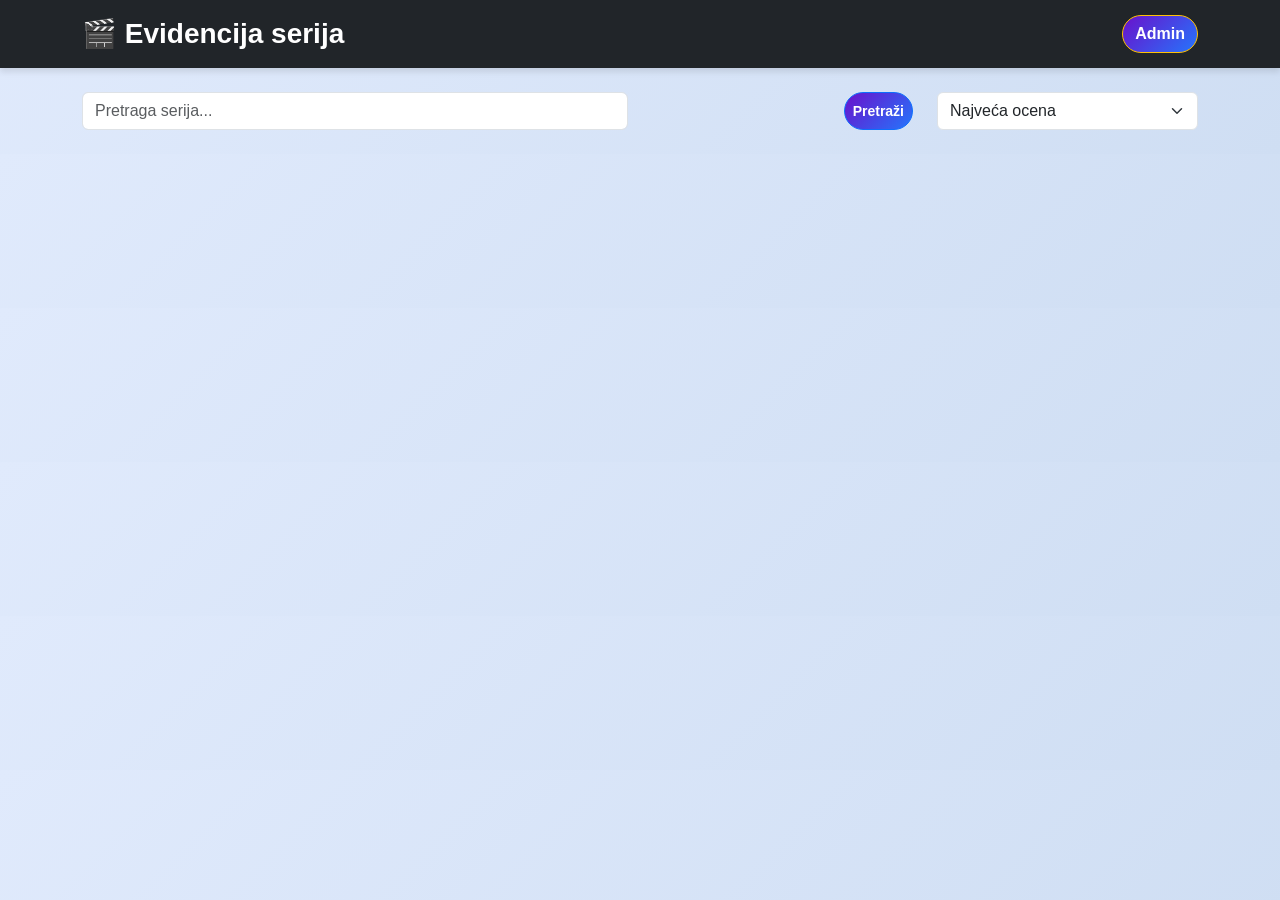
<file: index.html>
<!DOCTYPE html>
<html lang="sr">

<head>
    <meta charset="UTF-8">
    <meta name="viewport" content="width=device-width, initial-scale=1.0">
    <title>Serije</title>

    <link href="https://cdn.jsdelivr.net/npm/bootstrap@5.3.3/dist/css/bootstrap.min.css" rel="stylesheet">
    <link rel="stylesheet" href="stil.css">
</head>

<body>

<nav class="navbar navbar-dark bg-dark mb-4">

    <div class="container">

        <span class="navbar-brand">
            🎬 Evidencija serija
        </span>

        <a href="admin.html" class="btn btn-warning">
            Admin
        </a>

    </div>

</nav>

<div class="container">

    <div class="row mb-4">

        <div class="col-md-6">

            <input
                type="text"
                id="search"
                class="form-control"
                placeholder="Pretraga serija..."
            >

        </div>

        <div class="col-md-3 d-flex justify-content-end">

            <button
                onclick="pretraziSerije()"
                class="btn btn-primary btn-sm"
            >
                Pretraži
            </button>

        </div>

        <div class="col-md-3">

            <select
                id="sort"
                class="form-select"
                onchange="sortirajSerije()"
            >
                <option value="DESC">
                    Najveća ocena
                </option>

                <option value="ASC">
                    Najmanja ocena
                </option>

            </select>

        </div>

    </div>

    <div class="row mt-4" id="serije"></div>

</div>

<script src="aplikacija.js"></script>

</body>
</html>
</file>
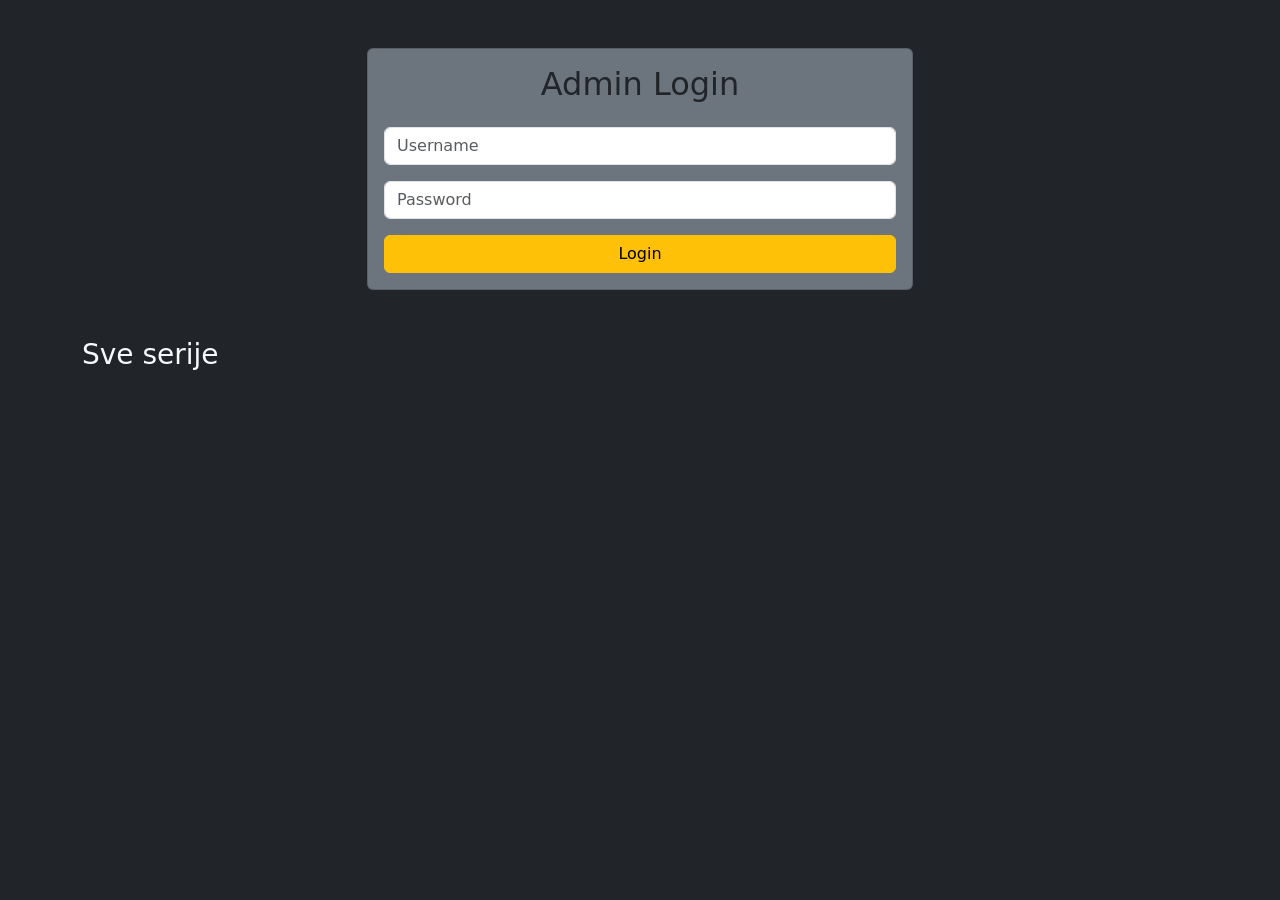
<file: admin.html>
<!DOCTYPE html>
<html lang="sr">

<head>
    <meta charset="UTF-8">
    <title>Admin</title>

    <link href="https://cdn.jsdelivr.net/npm/bootstrap@5.3.3/dist/css/bootstrap.min.css" rel="stylesheet">
</head>

<body class="bg-dark text-light">

<div class="container mt-5">

    <!-- LOGIN -->
    <div id="loginSection" class="row justify-content-center">

        <div class="col-md-6">

            <div class="card bg-secondary">

                <div class="card-body">

                    <h2 class="text-center mb-4">Admin Login</h2>

                    <input type="text" id="username" class="form-control mb-3" placeholder="Username">
                    <input type="password" id="password" class="form-control mb-3" placeholder="Password">

                    <button class="btn btn-warning w-100" onclick="login()">Login</button>

                </div>

            </div>

        </div>

    </div>

    <!-- DODAVANJE -->
    <div id="addSeriesSection" class="row justify-content-center mt-4" style="display:none;">

        <div class="col-md-6">

            <div class="card bg-secondary">

                <div class="card-body">

                    <h3>Dodaj seriju</h3>

                    <input type="text" id="naziv" class="form-control mb-2" placeholder="Naziv">
                    <input type="text" id="zanr" class="form-control mb-2" placeholder="Žanr">
                    <input type="number" id="godina" class="form-control mb-2" placeholder="Godina">
                    <input type="number" step="0.1" id="ocena" class="form-control mb-3" placeholder="Ocena">

                    <button class="btn btn-primary w-100" onclick="dodajSeriju()">Dodaj</button>

                </div>

            </div>

        </div>

    </div>

    <!-- LISTA -->
    <div class="row mt-5">

        <div class="col-12">

            <h3 class="mb-3">Sve serije</h3>

            <div id="adminSerije" class="row"></div>

        </div>

    </div>

</div>

<script>

function login() {

    fetch("login.php", {
        method: "POST",
        headers: {"Content-Type":"application/json"},
        credentials: "same-origin",
        body: JSON.stringify({
            username: document.getElementById("username").value,
            password: document.getElementById("password").value
        })
    })
    .then(r => r.json())
    .then(data => {

        if(data.success){

            document.getElementById("loginSection").style.display = "none";
            document.getElementById("addSeriesSection").style.display = "block";

            ucitajSerije();

        } else {
            alert(data.message);
        }
    });
}

async function dodajSeriju() {

    const naziv = document.getElementById("naziv").value;
    const zanr = document.getElementById("zanr").value;
    const godina = document.getElementById("godina").value;
    const ocena = document.getElementById("ocena").value;

    await fetch("api.php?akcija=ADD_SERIJA", {
        method: "POST",
        headers: {"Content-Type":"application/json"},
        credentials: "same-origin",
        body: JSON.stringify({naziv, zanr, godina, ocena, slika:""})
    });

    ucitajSerije();
}

async function ucitajSerije() {

    const res = await fetch("api.php?akcija=GET");
    const data = await res.json();

    const container = document.getElementById("adminSerije");
    container.innerHTML = "";

    data.data.forEach(s => {

        container.innerHTML += `
            <div class="col-md-4 mb-3">
                <div class="card bg-dark text-light">
                    <div class="card-body">

                        <h5>${s.naziv}</h5>
                        <p>${s.zanr}</p>
                        <p>⭐ ${s.ocena}</p>

                        <button class="btn btn-danger w-100"
                            onclick="obrisiSeriju(${s.id})">
                            Obriši
                        </button>

                    </div>
                </div>
            </div>
        `;
    });
}

async function obrisiSeriju(id) {

    await fetch("api.php?akcija=DELETE&id=" + id, {
        method: "POST",
        credentials: "same-origin"
    });

    ucitajSerije();
}

</script>

</body>
</html>
</file>
<file: stil.css>
body {
    background: linear-gradient(135deg, #e0eafc, #cfdef3);
    font-family: 'Roboto', Arial, sans-serif;
    color: #333;
}

.navbar {
    box-shadow: 0 4px 6px rgba(0, 0, 0, 0.1);
}

.navbar-brand {
    font-size: 28px;
    font-weight: bold;
    color: #fff;
}

.card {
    border-radius: 15px;
    box-shadow: 0 4px 8px rgba(0, 0, 0, 0.1);
    transition: transform 0.3s ease, box-shadow 0.3s ease;
}

.card:hover {
    transform: translateY(-5px);
    box-shadow: 0 8px 16px rgba(0, 0, 0, 0.2);
}

.slika {
    height: 400px;
    object-fit: cover;
}

.card-body h3 {
    font-size: 24px;
    font-weight: bold;
    margin-bottom: 15px;
}

.card-body p {
    margin-bottom: 8px;
    font-size: 16px;
}

.btn {
    border-radius: 20px;
    font-weight: bold;
    background: linear-gradient(135deg, #6a11cb, #2575fc);
    color: #fff;
    transition: background 0.3s ease;
}

.btn:hover {
    background: linear-gradient(135deg, #2575fc, #6a11cb);
}

input, select {
    border-radius: 10px;
    padding: 10px;
    border: 1px solid #ddd;
    transition: border-color 0.3s ease;
}

input:focus, select:focus {
    border-color: #2575fc;
    outline: none;
}

h2, h3 {
    color: #444;
    text-align: center;
}

@media (max-width: 768px) {
    .slika {
        height: 250px;
    }

    .card-body h3 {
        font-size: 18px;
    }

    .btn {
        font-size: 14px;
    }
}
</file>
